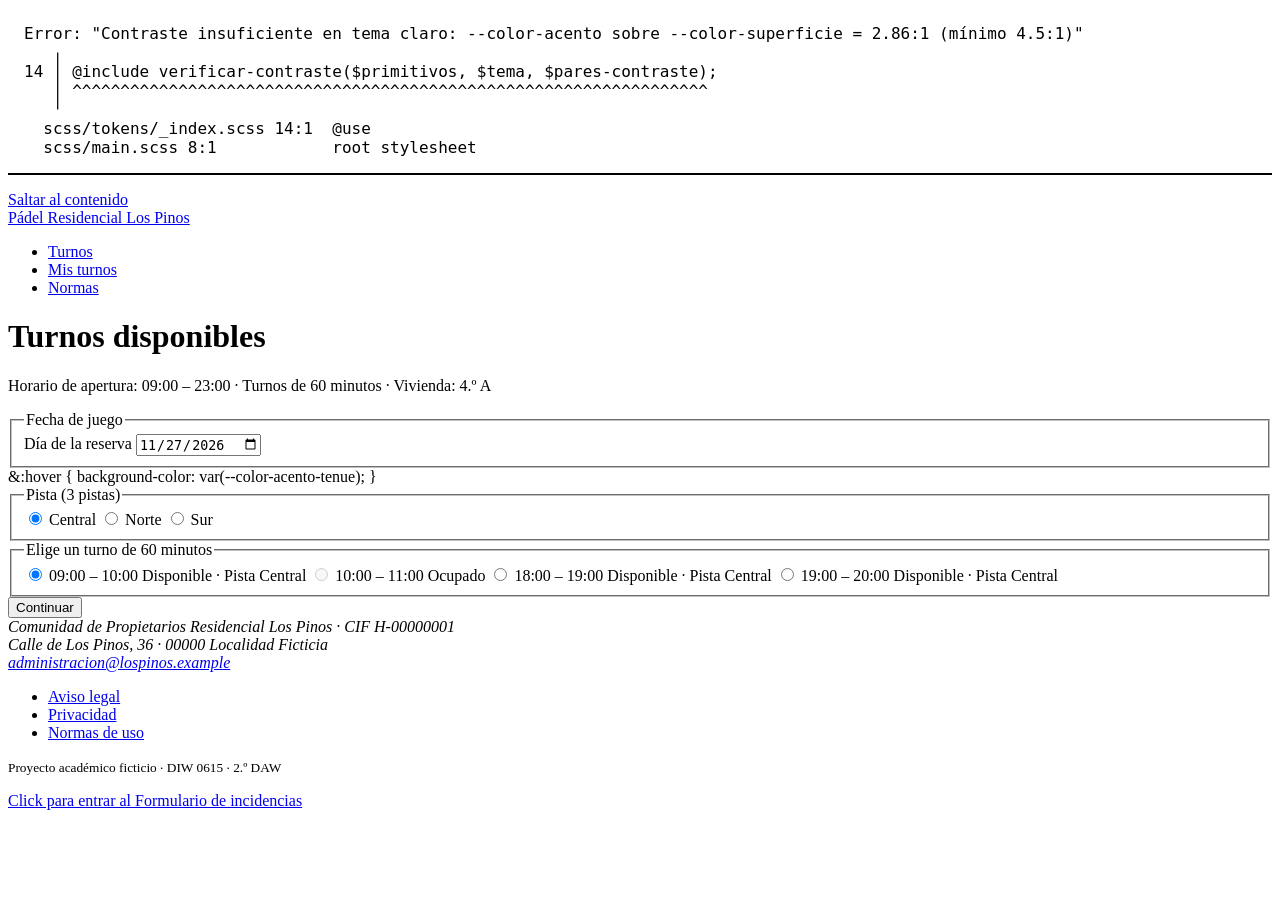
<file: index.html>
<!doctype html>
<html lang="es">
<head>
  <meta charset="utf-8">
  <meta name="viewport" content="width=device-width, initial-scale=1">
  <title>Turnos · Pádel Residencial Los Pinos</title>
  <link rel="stylesheet" href="css/estilos.css">
</head>
<body>
  <a class="salto" href="#contenido">Saltar al contenido</a>

  <header class="cabecera">
    <div class="cabecera__interior contenedor">
      <a class="cabecera__marca" href="index.html">Pádel Residencial Los Pinos</a>
      <nav class="menu" aria-label="Principal">
        <ul class="menu__lista">
          <li><a class="menu__enlace" href="index.html" aria-current="page">Turnos</a></li>
          <li><a class="menu__enlace" href="mis-turnos.html">Mis turnos</a></li>
          <li><a class="menu__enlace" href="normas.html">Normas</a></li>
        </ul>
      </nav>
    </div>
  </header>

  <main id="contenido" class="contenedor">
    <h1>Turnos disponibles</h1>
    <p>Horario de apertura: 09:00 – 23:00 · Turnos de 60 minutos · Vivienda: 4.º A</p>

    <form action="reserva.html" method="get">
      <fieldset>
        <legend>Fecha de juego</legend>
        <label for="fecha-turno">Día de la reserva</label>
        <input id="fecha-turno" type="date" name="fecha" value="2026-11-27" required>
      </fieldset>
&:hover {
      background-color: var(--color-acento-tenue);
    }
      <fieldset class="invitados">
        <legend>Pista (3 pistas)</legend>
        <label class="invitados__opcion">
          <input class="invitados__control" type="radio" name="pista" value="central" checked> Central
        </label>
        <label class="invitados__opcion">
          <input class="invitados__control" type="radio" name="pista" value="norte"> Norte
        </label>
        <label class="invitados__opcion">
          <input class="invitados__control" type="radio" name="pista" value="sur"> Sur
        </label>
      </fieldset>

      <fieldset class="turnos-lista">
        <legend>Elige un turno de 60 minutos</legend>

        <label class="turno">
          <input class="turno__control" type="radio" name="turno" value="0900" checked>
          <span class="turno__hora">09:00 – 10:00</span>
          <span class="turno__estado">Disponible · Pista Central</span>
        </label>

        <label class="turno">
          <input class="turno__control" type="radio" name="turno" value="1000" disabled>
          <span class="turno__hora">10:00 – 11:00</span>
          <span class="turno__estado">Ocupado</span>
        </label>

        <label class="turno">
          <input class="turno__control" type="radio" name="turno" value="1800">
          <span class="turno__hora">18:00 – 19:00</span>
          <span class="turno__estado">Disponible · Pista Central</span>
        </label>

        <label class="turno">
          <input class="turno__control" type="radio" name="turno" value="1900">
          <span class="turno__hora">19:00 – 20:00</span>
          <span class="turno__estado">Disponible · Pista Central</span>
        </label>
      </fieldset>

      <button class="boton boton--bloque" type="submit">Continuar</button>
    </form>
  </main>

  <footer class="pie">
    <div class="pie__interior contenedor">
      <address class="pie__datos">
        Comunidad de Propietarios Residencial Los Pinos · CIF H-00000001<br>
        Calle de Los Pinos, 36 · 00000 Localidad Ficticia<br>
        <a href="mailto:administracion@lospinos.example">administracion@lospinos.example</a>
      </address>
      <nav aria-label="Legal">
        <ul class="pie__enlaces">
          <li><a href="aviso-legal.html">Aviso legal</a></li>
          <li><a href="privacidad.html">Privacidad</a></li>
          <li><a href="normas.html">Normas de uso</a></li>
        </ul>
      </nav>
      <p class="pie__nota"><small>Proyecto académico ficticio · DIW 0615 · 2.º DAW</small></p>
      <a href="incidencias.html">Click para entrar al Formulario de incidencias</a>
    </div>
  </footer>
</body>
</html>
</file>
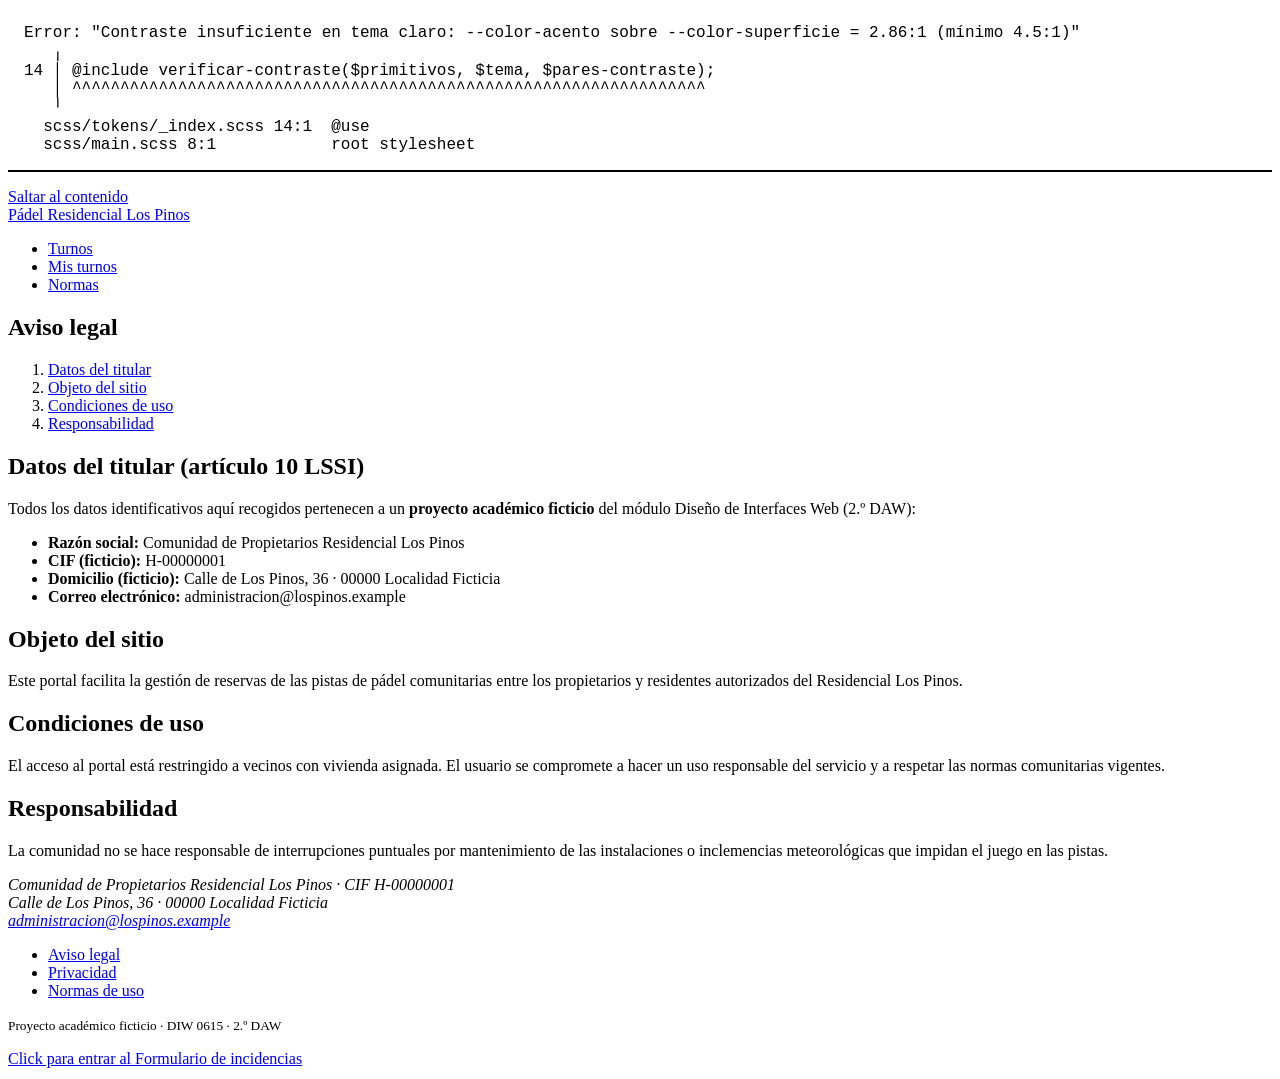
<file: aviso-legal.html>
<!doctype html>
<html lang="es">
<head>
  <meta charset="utf-8">
  <meta name="viewport" content="width=device-width, initial-scale=1">
  <title>Aviso legal · Pádel Residencial Los Pinos</title>
  <link rel="stylesheet" href="css/estilos.css">
</head>
<body>
  <a class="salto" href="#contenido">Saltar al contenido</a>

  <header class="cabecera">
    <div class="cabecera__interior contenedor">
      <a class="cabecera__marca" href="index.html">Pádel Residencial Los Pinos</a>
      <nav class="menu" aria-label="Principal">
        <ul class="menu__lista">
          <li><a class="menu__enlace" href="index.html">Turnos</a></li>
          <li><a class="menu__enlace" href="mis-turnos.html">Mis turnos</a></li>
          <li><a class="menu__enlace" href="normas.html">Normas</a></li>
        </ul>
      </nav>
    </div>
  </header>

  <main id="contenido" class="contenedor">
    <article class="lectura">
      <h1>Aviso legal</h1>

      <nav aria-label="Índice del aviso legal">
        <ol>
          <li><a href="#titular">Datos del titular</a></li>
          <li><a href="#objeto">Objeto del sitio</a></li>
          <li><a href="#uso">Condiciones de uso</a></li>
          <li><a href="#responsabilidad">Responsabilidad</a></li>
        </ol>
      </nav>

      <section aria-labelledby="titular">
        <h2 id="titular">Datos del titular (artículo 10 LSSI)</h2>
        <p>Todos los datos identificativos aquí recogidos pertenecen a un <strong>proyecto académico ficticio</strong> del módulo Diseño de Interfaces Web (2.º DAW):</p>
        <ul>
          <li><strong>Razón social:</strong> Comunidad de Propietarios Residencial Los Pinos</li>
          <li><strong>CIF (ficticio):</strong> H-00000001</li>
          <li><strong>Domicilio (ficticio):</strong> Calle de Los Pinos, 36 · 00000 Localidad Ficticia</li>
          <li><strong>Correo electrónico:</strong> administracion@lospinos.example</li>
        </ul>
      </section>

      <section aria-labelledby="objeto">
        <h2 id="objeto">Objeto del sitio</h2>
        <p>Este portal facilita la gestión de reservas de las pistas de pádel comunitarias entre los propietarios y residentes autorizados del Residencial Los Pinos.</p>
      </section>

      <section aria-labelledby="uso">
        <h2 id="uso">Condiciones de uso</h2>
        <p>El acceso al portal está restringido a vecinos con vivienda asignada. El usuario se compromete a hacer un uso responsable del servicio y a respetar las normas comunitarias vigentes.</p>
      </section>

      <section aria-labelledby="responsabilidad">
        <h2 id="responsabilidad">Responsabilidad</h2>
        <p>La comunidad no se hace responsable de interrupciones puntuales por mantenimiento de las instalaciones o inclemencias meteorológicas que impidan el juego en las pistas.</p>
      </section>
    </article>
  </main>

  <footer class="pie">
    <div class="pie__interior contenedor">
      <address class="pie__datos">
        Comunidad de Propietarios Residencial Los Pinos · CIF H-00000001<br>
        Calle de Los Pinos, 36 · 00000 Localidad Ficticia<br>
        <a href="mailto:administracion@lospinos.example">administracion@lospinos.example</a>
      </address>
      <nav aria-label="Legal">
        <ul class="pie__enlaces">
          <li><a href="aviso-legal.html">Aviso legal</a></li>
          <li><a href="privacidad.html">Privacidad</a></li>
          <li><a href="normas.html">Normas de uso</a></li>
        </ul>
      </nav>
      <p class="pie__nota"><small>Proyecto académico ficticio · DIW 0615 · 2.º DAW</small></p>
    </div>
    <a href="incidencias.html">Click para entrar al Formulario de incidencias</a>
  </footer>
</body>
</html>
</file>
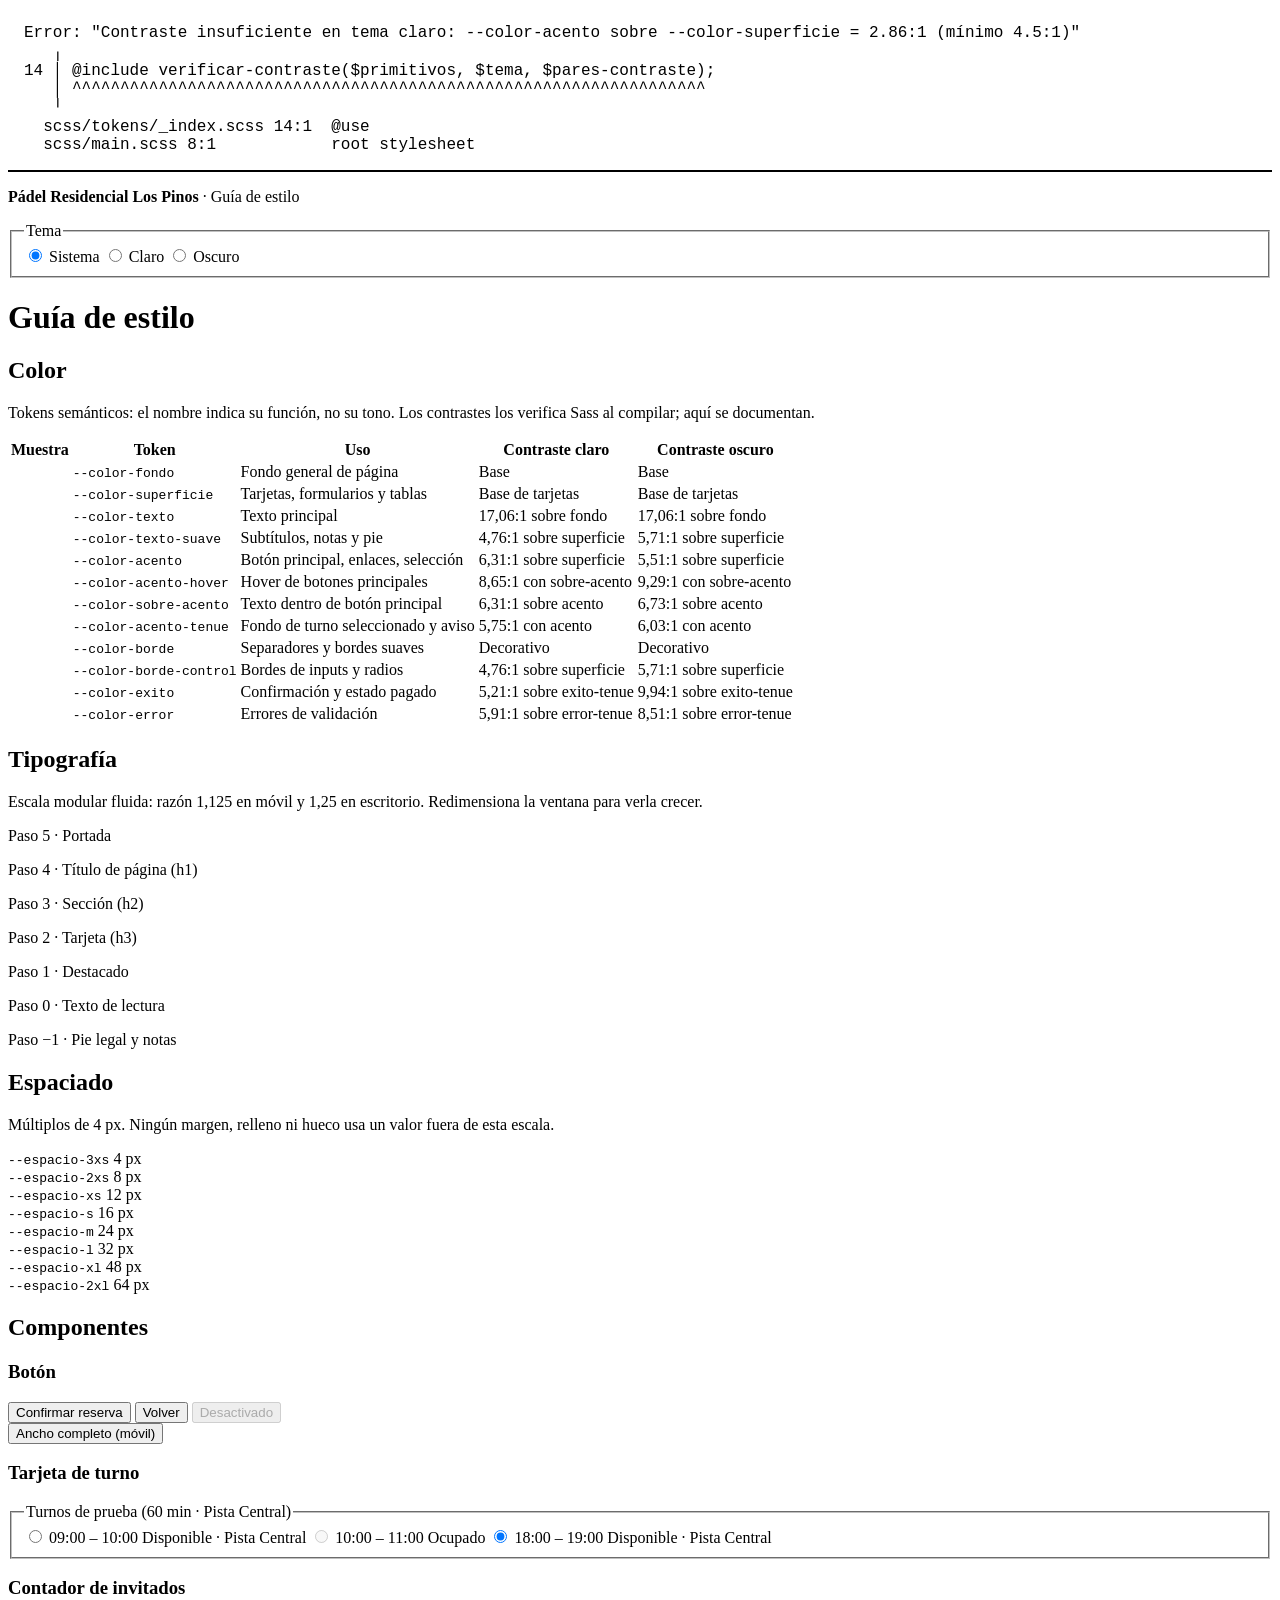
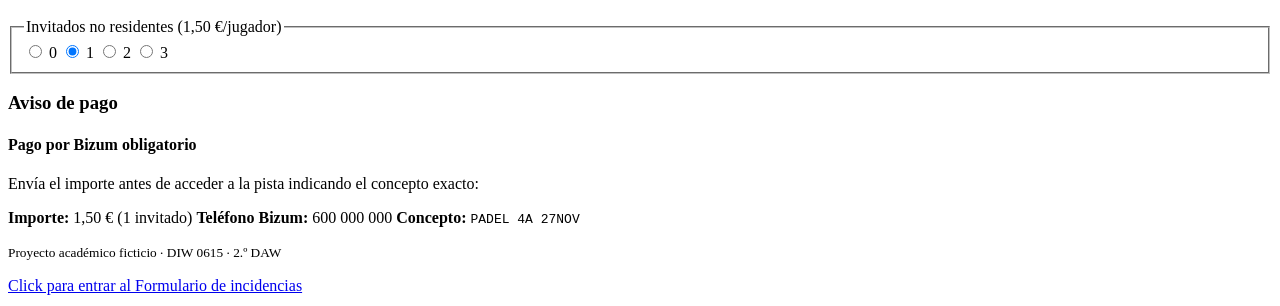
<file: guia.html>
<!doctype html>
<html lang="es">
<head>
  <meta charset="utf-8">
  <meta name="viewport" content="width=device-width, initial-scale=1">
  <title>Guía de estilo · Pádel Residencial Los Pinos</title>
  <link rel="stylesheet" href="css/estilos.css">
</head>
<body>
  <header class="guia-cabecera contenedor">
    <p><strong>Pádel Residencial Los Pinos</strong> · Guía de estilo</p>

    <fieldset class="selector-tema">
      <legend>Tema</legend>
      <label><input type="radio" name="tema" value="sistema" checked> Sistema</label>
      <label><input type="radio" name="tema" value="claro"> Claro</label>
      <label><input type="radio" name="tema" value="oscuro"> Oscuro</label>
    </fieldset>
  </header>

  <main class="guia contenedor">
    <h1>Guía de estilo</h1>

    <section class="guia__seccion" aria-labelledby="color">
      <h2 id="color">Color</h2>
      <p>Tokens semánticos: el nombre indica su función, no su tono. Los contrastes los verifica Sass al compilar; aquí se documentan.</p>

      <div class="guia__desplazable" role="region" aria-label="Tabla de tokens de color" tabindex="0">
        <table class="guia__tabla">
          <thead>
            <tr>
              <th scope="col">Muestra</th>
              <th scope="col">Token</th>
              <th scope="col">Uso</th>
              <th scope="col">Contraste claro</th>
              <th scope="col">Contraste oscuro</th>
            </tr>
          </thead>
          <tbody>
            <tr>
              <td><span class="muestra" style="--muestra: var(--color-fondo)"></span></td>
              <td><code>--color-fondo</code></td>
              <td>Fondo general de página</td>
              <td>Base</td>
              <td>Base</td>
            </tr>
            <tr>
              <td><span class="muestra" style="--muestra: var(--color-superficie)"></span></td>
              <td><code>--color-superficie</code></td>
              <td>Tarjetas, formularios y tablas</td>
              <td>Base de tarjetas</td>
              <td>Base de tarjetas</td>
            </tr>
            <tr>
              <td><span class="muestra" style="--muestra: var(--color-texto)"></span></td>
              <td><code>--color-texto</code></td>
              <td>Texto principal</td>
              <td>17,06:1 sobre fondo</td>
              <td>17,06:1 sobre fondo</td>
            </tr>
            <tr>
              <td><span class="muestra" style="--muestra: var(--color-texto-suave)"></span></td>
              <td><code>--color-texto-suave</code></td>
              <td>Subtítulos, notas y pie</td>
              <td>4,76:1 sobre superficie</td>
              <td>5,71:1 sobre superficie</td>
            </tr>
            <tr>
              <td><span class="muestra" style="--muestra: var(--color-acento)"></span></td>
              <td><code>--color-acento</code></td>
              <td>Botón principal, enlaces, selección</td>
              <td>6,31:1 sobre superficie</td>
              <td>5,51:1 sobre superficie</td>
            </tr>
            <tr>
              <td><span class="muestra" style="--muestra: var(--color-acento-hover)"></span></td>
              <td><code>--color-acento-hover</code></td>
              <td>Hover de botones principales</td>
              <td>8,65:1 con sobre-acento</td>
              <td>9,29:1 con sobre-acento</td>
            </tr>
            <tr>
              <td><span class="muestra" style="--muestra: var(--color-sobre-acento)"></span></td>
              <td><code>--color-sobre-acento</code></td>
              <td>Texto dentro de botón principal</td>
              <td>6,31:1 sobre acento</td>
              <td>6,73:1 sobre acento</td>
            </tr>
            <tr>
              <td><span class="muestra" style="--muestra: var(--color-acento-tenue)"></span></td>
              <td><code>--color-acento-tenue</code></td>
              <td>Fondo de turno seleccionado y aviso</td>
              <td>5,75:1 con acento</td>
              <td>6,03:1 con acento</td>
            </tr>
            <tr>
              <td><span class="muestra" style="--muestra: var(--color-borde)"></span></td>
              <td><code>--color-borde</code></td>
              <td>Separadores y bordes suaves</td>
              <td>Decorativo</td>
              <td>Decorativo</td>
            </tr>
            <tr>
              <td><span class="muestra" style="--muestra: var(--color-borde-control)"></span></td>
              <td><code>--color-borde-control</code></td>
              <td>Bordes de inputs y radios</td>
              <td>4,76:1 sobre superficie</td>
              <td>5,71:1 sobre superficie</td>
            </tr>
            <tr>
              <td><span class="muestra" style="--muestra: var(--color-exito)"></span></td>
              <td><code>--color-exito</code></td>
              <td>Confirmación y estado pagado</td>
              <td>5,21:1 sobre exito-tenue</td>
              <td>9,94:1 sobre exito-tenue</td>
            </tr>
            <tr>
              <td><span class="muestra" style="--muestra: var(--color-error)"></span></td>
              <td><code>--color-error</code></td>
              <td>Errores de validación</td>
              <td>5,91:1 sobre error-tenue</td>
              <td>8,51:1 sobre error-tenue</td>
            </tr>
          </tbody>
        </table>
      </div>
    </section>

    <section class="guia__seccion" aria-labelledby="tipografia">
      <h2 id="tipografia">Tipografía</h2>
      <p>Escala modular fluida: razón 1,125 en móvil y 1,25 en escritorio. Redimensiona la ventana para verla crecer.</p>

      <p class="guia__tipo" style="--tam: var(--paso-5)">Paso 5 · Portada</p>
      <p class="guia__tipo" style="--tam: var(--paso-4)">Paso 4 · Título de página (h1)</p>
      <p class="guia__tipo" style="--tam: var(--paso-3)">Paso 3 · Sección (h2)</p>
      <p class="guia__tipo" style="--tam: var(--paso-2)">Paso 2 · Tarjeta (h3)</p>
      <p class="guia__tipo" style="--tam: var(--paso-1)">Paso 1 · Destacado</p>
      <p class="guia__tipo" style="--tam: var(--paso-0)">Paso 0 · Texto de lectura</p>
      <p class="guia__tipo" style="--tam: var(--paso-menos-1)">Paso −1 · Pie legal y notas</p>
    </section>

    <section class="guia__seccion" aria-labelledby="espaciado">
      <h2 id="espaciado">Espaciado</h2>
      <p>Múltiplos de 4 px. Ningún margen, relleno ni hueco usa un valor fuera de esta escala.</p>

      <div class="guia__fila"><span class="barra" style="--ancho: var(--espacio-3xs)"></span><code>--espacio-3xs</code> 4 px</div>
      <div class="guia__fila"><span class="barra" style="--ancho: var(--espacio-2xs)"></span><code>--espacio-2xs</code> 8 px</div>
      <div class="guia__fila"><span class="barra" style="--ancho: var(--espacio-xs)"></span><code>--espacio-xs</code> 12 px</div>
      <div class="guia__fila"><span class="barra" style="--ancho: var(--espacio-s)"></span><code>--espacio-s</code> 16 px</div>
      <div class="guia__fila"><span class="barra" style="--ancho: var(--espacio-m)"></span><code>--espacio-m</code> 24 px</div>
      <div class="guia__fila"><span class="barra" style="--ancho: var(--espacio-l)"></span><code>--espacio-l</code> 32 px</div>
      <div class="guia__fila"><span class="barra" style="--ancho: var(--espacio-xl)"></span><code>--espacio-xl</code> 48 px</div>
      <div class="guia__fila"><span class="barra" style="--ancho: var(--espacio-2xl)"></span><code>--espacio-2xl</code> 64 px</div>
    </section>

    <section class="guia__seccion" aria-labelledby="componentes">
      <h2 id="componentes">Componentes</h2>

      <h3>Botón</h3>
      <div class="guia__fila">
        <button class="boton" type="button">Confirmar reserva</button>
        <button class="boton boton--secundario" type="button">Volver</button>
        <button class="boton" type="button" disabled>Desactivado</button>
      </div>
      <button class="boton boton--bloque" type="button">Ancho completo (móvil)</button>

      <h3>Tarjeta de turno</h3>
      <fieldset class="guia__fila">
        <legend>Turnos de prueba (60 min · Pista Central)</legend>
        <label class="turno">
          <input class="turno__control" type="radio" name="turno-guia" value="0900">
          <span class="turno__hora">09:00 – 10:00</span>
          <span class="turno__estado">Disponible · Pista Central</span>
        </label>
        <label class="turno">
          <input class="turno__control" type="radio" name="turno-guia" value="1000" disabled>
          <span class="turno__hora">10:00 – 11:00</span>
          <span class="turno__estado">Ocupado</span>
        </label>
        <label class="turno">
          <input class="turno__control" type="radio" name="turno-guia" value="1800" checked>
          <span class="turno__hora">18:00 – 19:00</span>
          <span class="turno__estado">Disponible · Pista Central</span>
        </label>
      </fieldset>

      <h3>Contador de invitados</h3>
      <fieldset class="invitados">
        <legend>Invitados no residentes (1,50 €/jugador)</legend>
        <label class="invitados__opcion">
          <input class="invitados__control" type="radio" name="invitados-guia" value="0"> 0
        </label>
        <label class="invitados__opcion">
          <input class="invitados__control" type="radio" name="invitados-guia" value="1" checked> 1
        </label>
        <label class="invitados__opcion">
          <input class="invitados__control" type="radio" name="invitados-guia" value="2"> 2
        </label>
        <label class="invitados__opcion">
          <input class="invitados__control" type="radio" name="invitados-guia" value="3"> 3
        </label>
      </fieldset>

      <h3>Aviso de pago</h3>
      <section class="aviso" aria-labelledby="guia-aviso">
        <h4 id="guia-aviso" class="aviso__titulo">Pago por Bizum obligatorio</h4>
        <p>Envía el importe antes de acceder a la pista indicando el concepto exacto:</p>
        <p class="aviso__datos">
          <span><strong>Importe:</strong> 1,50 € (1 invitado)</span>
          <span><strong>Teléfono Bizum:</strong> 600 000 000</span>
          <span><strong>Concepto:</strong> <code class="aviso__concepto">PADEL 4A 27NOV</code></span>
        </p>
      </section>
    </section>
  </main>

  <footer class="contenedor">
    <p><small>Proyecto académico ficticio · DIW 0615 · 2.º DAW</small></p>
    <a href="incidencias.html">Click para entrar al Formulario de incidencias</a>
  </footer>
</body>
</html>
</file>
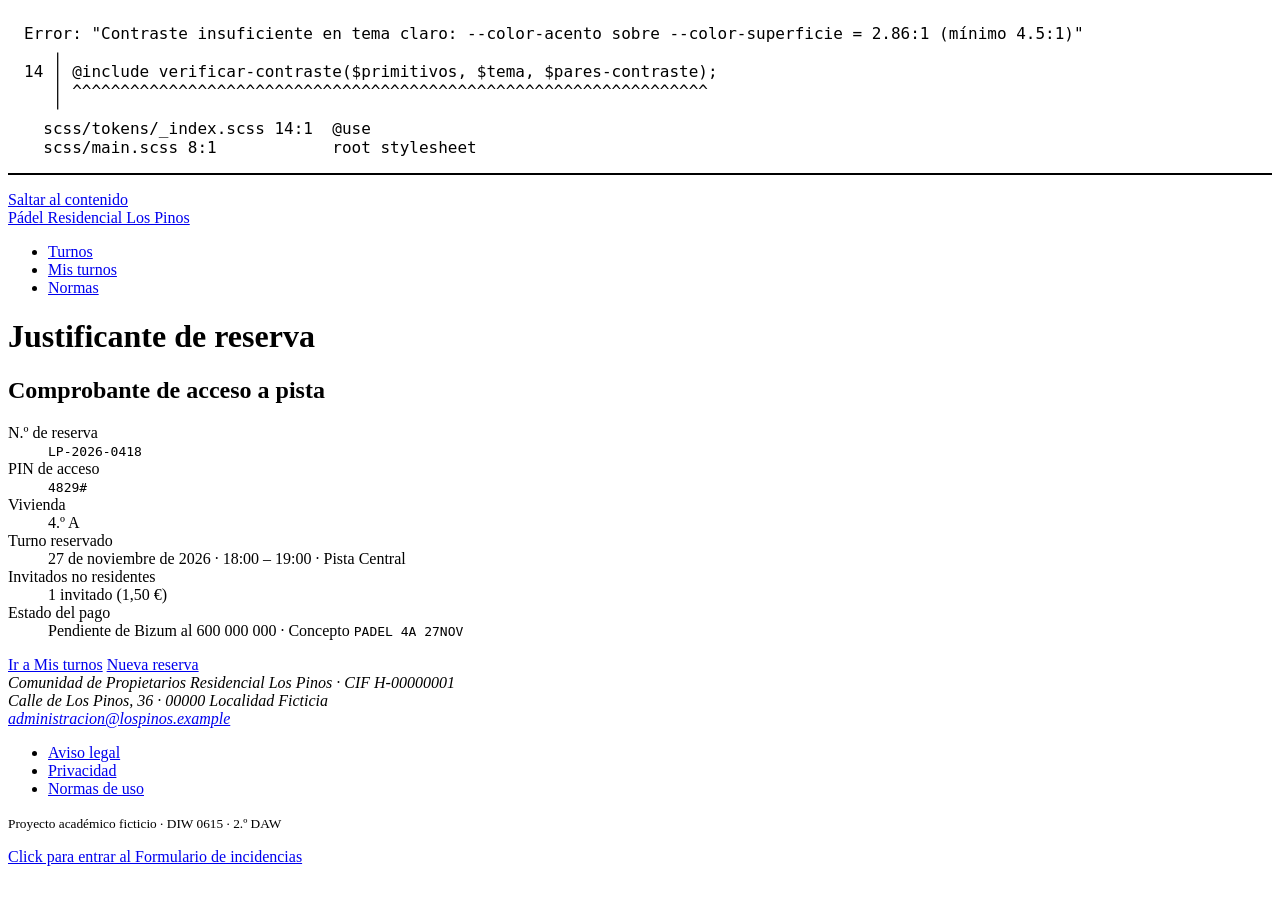
<file: justificante.html>
<!doctype html>
<html lang="es">
<head>
  <meta charset="utf-8">
  <meta name="viewport" content="width=device-width, initial-scale=1">
  <title>Justificante · Pádel Residencial Los Pinos</title>
  <link rel="stylesheet" href="css/estilos.css">
</head>
<body>
  <a class="salto" href="#contenido">Saltar al contenido</a>

  <header class="cabecera">
    <div class="cabecera__interior contenedor">
      <a class="cabecera__marca" href="index.html">Pádel Residencial Los Pinos</a>
      <nav class="menu" aria-label="Principal">
        <ul class="menu__lista">
          <li><a class="menu__enlace" href="index.html">Turnos</a></li>
          <li><a class="menu__enlace" href="mis-turnos.html">Mis turnos</a></li>
          <li><a class="menu__enlace" href="normas.html">Normas</a></li>
        </ul>
      </nav>
    </div>
  </header>

  <main id="contenido" class="contenedor">
    <h1>Justificante de reserva</h1>

    <section class="justificante" aria-labelledby="titulo-justificante">
      <h2 id="titulo-justificante">Comprobante de acceso a pista</h2>
      <dl class="justificante__lista">
        <dt>N.º de reserva</dt>
        <dd><code>LP-2026-0418</code></dd>
        <dt>PIN de acceso</dt>
        <dd><code>4829#</code></dd>
        <dt>Vivienda</dt>
        <dd>4.º A</dd>
        <dt>Turno reservado</dt>
        <dd>27 de noviembre de 2026 · 18:00 – 19:00 · Pista Central</dd>
        <dt>Invitados no residentes</dt>
        <dd>1 invitado (1,50 €)</dd>
        <dt>Estado del pago</dt>
        <dd>Pendiente de Bizum al 600 000 000 · Concepto <code>PADEL 4A 27NOV</code></dd>
      </dl>

      <div class="justificante__acciones">
        <a class="boton" href="mis-turnos.html">Ir a Mis turnos</a>
        <a class="boton boton--secundario" href="index.html">Nueva reserva</a>
      </div>
    </section>
  </main>

  <footer class="pie">
    <div class="pie__interior contenedor">
      <address class="pie__datos">
        Comunidad de Propietarios Residencial Los Pinos · CIF H-00000001<br>
        Calle de Los Pinos, 36 · 00000 Localidad Ficticia<br>
        <a href="mailto:administracion@lospinos.example">administracion@lospinos.example</a>
      </address>
      <nav aria-label="Legal">
        <ul class="pie__enlaces">
          <li><a href="aviso-legal.html">Aviso legal</a></li>
          <li><a href="privacidad.html">Privacidad</a></li>
          <li><a href="normas.html">Normas de uso</a></li>
        </ul>
      </nav>
      <p class="pie__nota"><small>Proyecto académico ficticio · DIW 0615 · 2.º DAW</small></p>
    </div>
    <a href="incidencias.html">Click para entrar al Formulario de incidencias</a>
  </footer>
</body>
</html>
</file>
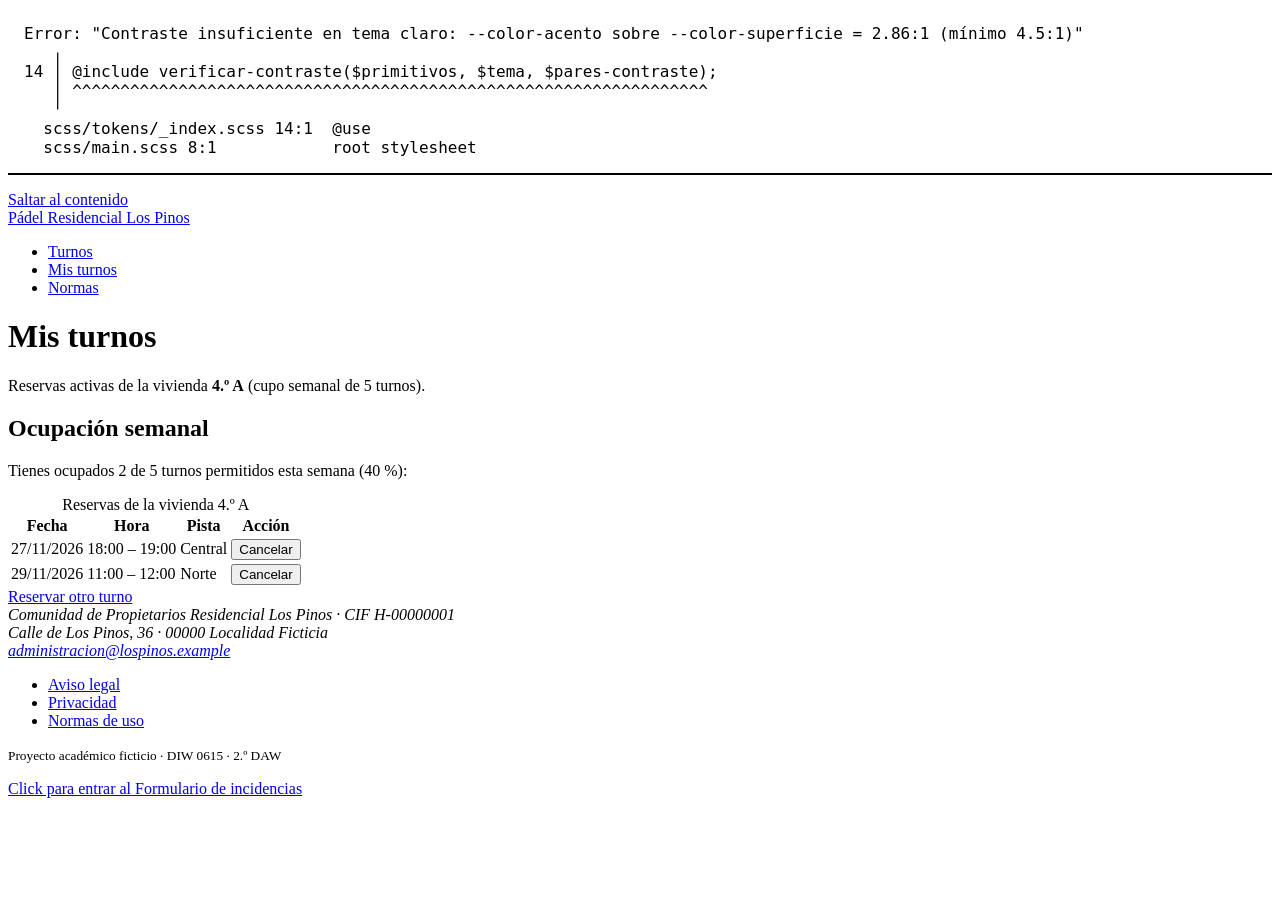
<file: mis-turnos.html>
<!doctype html>
<html lang="es">
<head>
  <meta charset="utf-8">
  <meta name="viewport" content="width=device-width, initial-scale=1">
  <title>Mis turnos · Pádel Residencial Los Pinos</title>
  <link rel="stylesheet" href="css/estilos.css">
</head>
<body>
  <a class="salto" href="#contenido">Saltar al contenido</a>

  <header class="cabecera">
    <div class="cabecera__interior contenedor">
      <a class="cabecera__marca" href="index.html">Pádel Residencial Los Pinos</a>
      <nav class="menu" aria-label="Principal">
        <ul class="menu__lista">
          <li><a class="menu__enlace" href="index.html">Turnos</a></li>
          <li><a class="menu__enlace" href="mis-turnos.html" aria-current="page">Mis turnos</a></li>
          <li><a class="menu__enlace" href="normas.html">Normas</a></li>
        </ul>
      </nav>
    </div>
  </header>

  <main id="contenido" class="contenedor">
    <h1>Mis turnos</h1>
    <p>Reservas activas de la vivienda <strong>4.º A</strong> (cupo semanal de 5 turnos).</p>

    <section aria-labelledby="titulo-cupo">
      <h2 id="titulo-cupo">Ocupación semanal</h2>
      <p>Tienes ocupados 2 de 5 turnos permitidos esta semana (40 %):</p>
      <div class="ocupacion" role="img" aria-label="Ocupación del 40 por ciento">
        <span class="ocupacion__barra" style="--ocupacion: 40%"></span>
      </div>
    </section>

    <div class="guia__desplazable" role="region" aria-label="Listado de reservas activas" tabindex="0">
      <table>
        <caption>Reservas de la vivienda 4.º A</caption>
        <thead>
          <tr>
            <th scope="col">Fecha</th>
            <th scope="col">Hora</th>
            <th scope="col">Pista</th>
            <th scope="col">Acción</th>
          </tr>
        </thead>
        <tbody>
          <tr>
            <td>27/11/2026</td>
            <td>18:00 – 19:00</td>
            <td>Central</td>
            <td><button class="boton boton--secundario" type="button">Cancelar</button></td>
          </tr>
          <tr>
            <td>29/11/2026</td>
            <td>11:00 – 12:00</td>
            <td>Norte</td>
            <td><button class="boton boton--secundario" type="button">Cancelar</button></td>
          </tr>
        </tbody>
      </table>
    </div>

    <a class="boton" href="index.html">Reservar otro turno</a>
  </main>

  <footer class="pie">
    <div class="pie__interior contenedor">
      <address class="pie__datos">
        Comunidad de Propietarios Residencial Los Pinos · CIF H-00000001<br>
        Calle de Los Pinos, 36 · 00000 Localidad Ficticia<br>
        <a href="mailto:administracion@lospinos.example">administracion@lospinos.example</a>
      </address>
      <nav aria-label="Legal">
        <ul class="pie__enlaces">
          <li><a href="aviso-legal.html">Aviso legal</a></li>
          <li><a href="privacidad.html">Privacidad</a></li>
          <li><a href="normas.html">Normas de uso</a></li>
        </ul>
      </nav>
      <p class="pie__nota"><small>Proyecto académico ficticio · DIW 0615 · 2.º DAW</small></p>
    </div>
    <a href="incidencias.html">Click para entrar al Formulario de incidencias</a>
  </footer>
</body>
</html>
</file>
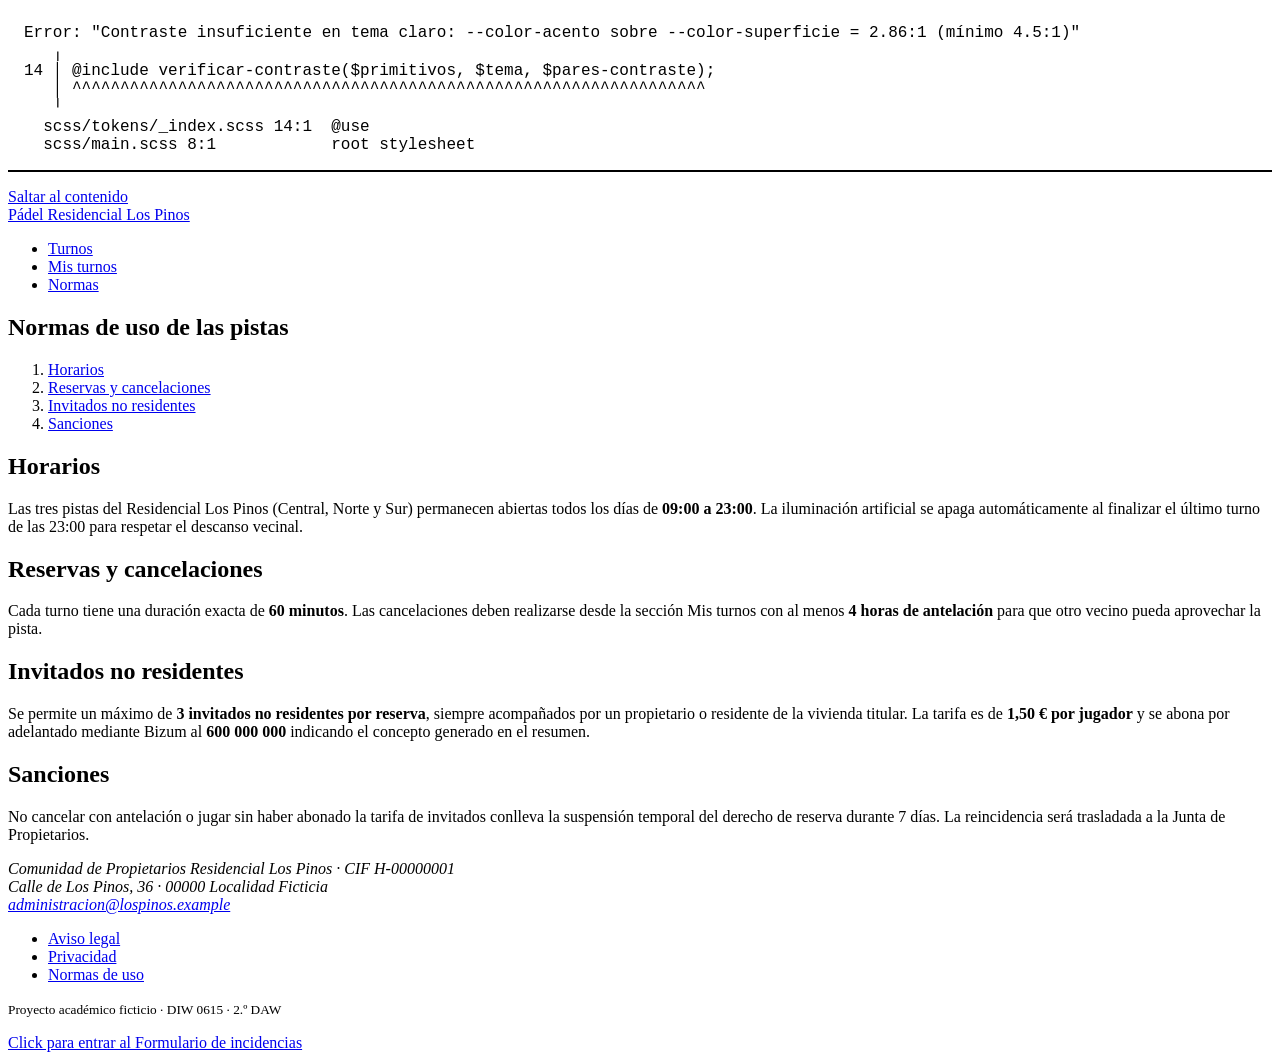
<file: normas.html>
<!doctype html>
<html lang="es">
<head>
  <meta charset="utf-8">
  <meta name="viewport" content="width=device-width, initial-scale=1">
  <title>Normas de uso · Pádel Residencial Los Pinos</title>
  <link rel="stylesheet" href="css/estilos.css">
</head>
<body>
  <a class="salto" href="#contenido">Saltar al contenido</a>

  <header class="cabecera">
    <div class="cabecera__interior contenedor">
      <a class="cabecera__marca" href="index.html">Pádel Residencial Los Pinos</a>
      <nav class="menu" aria-label="Principal">
        <ul class="menu__lista">
          <li><a class="menu__enlace" href="index.html">Turnos</a></li>
          <li><a class="menu__enlace" href="mis-turnos.html">Mis turnos</a></li>
          <li><a class="menu__enlace" href="normas.html" aria-current="page">Normas</a></li>
        </ul>
      </nav>
    </div>
  </header>

  <main id="contenido" class="contenedor">
    <article class="lectura">
      <h1>Normas de uso de las pistas</h1>

      <nav aria-label="Índice de normas">
        <ol>
          <li><a href="#horarios">Horarios</a></li>
          <li><a href="#reservas">Reservas y cancelaciones</a></li>
          <li><a href="#invitados">Invitados no residentes</a></li>
          <li><a href="#sanciones">Sanciones</a></li>
        </ol>
      </nav>

      <section aria-labelledby="horarios">
        <h2 id="horarios">Horarios</h2>
        <p>Las tres pistas del Residencial Los Pinos (Central, Norte y Sur) permanecen abiertas todos los días de <strong>09:00 a 23:00</strong>. La iluminación artificial se apaga automáticamente al finalizar el último turno de las 23:00 para respetar el descanso vecinal.</p>
      </section>

      <section aria-labelledby="reservas">
        <h2 id="reservas">Reservas y cancelaciones</h2>
        <p>Cada turno tiene una duración exacta de <strong>60 minutos</strong>. Las cancelaciones deben realizarse desde la sección Mis turnos con al menos <strong>4 horas de antelación</strong> para que otro vecino pueda aprovechar la pista.</p>
      </section>

      <section aria-labelledby="invitados">
        <h2 id="invitados">Invitados no residentes</h2>
        <p>Se permite un máximo de <strong>3 invitados no residentes por reserva</strong>, siempre acompañados por un propietario o residente de la vivienda titular. La tarifa es de <strong>1,50 € por jugador</strong> y se abona por adelantado mediante Bizum al <strong>600 000 000</strong> indicando el concepto generado en el resumen.</p>
      </section>

      <section aria-labelledby="sanciones">
        <h2 id="sanciones">Sanciones</h2>
        <p>No cancelar con antelación o jugar sin haber abonado la tarifa de invitados conlleva la suspensión temporal del derecho de reserva durante 7 días. La reincidencia será trasladada a la Junta de Propietarios.</p>
      </section>
    </article>
  </main>

  <footer class="pie">
    <div class="pie__interior contenedor">
      <address class="pie__datos">
        Comunidad de Propietarios Residencial Los Pinos · CIF H-00000001<br>
        Calle de Los Pinos, 36 · 00000 Localidad Ficticia<br>
        <a href="mailto:administracion@lospinos.example">administracion@lospinos.example</a>
      </address>
      <nav aria-label="Legal">
        <ul class="pie__enlaces">
          <li><a href="aviso-legal.html">Aviso legal</a></li>
          <li><a href="privacidad.html">Privacidad</a></li>
          <li><a href="normas.html">Normas de uso</a></li>
        </ul>
      </nav>
      <p class="pie__nota"><small>Proyecto académico ficticio · DIW 0615 · 2.º DAW</small></p>
    </div>
    <a href="incidencias.html">Click para entrar al Formulario de incidencias</a>
  </footer>
</body>
</html>
</file>
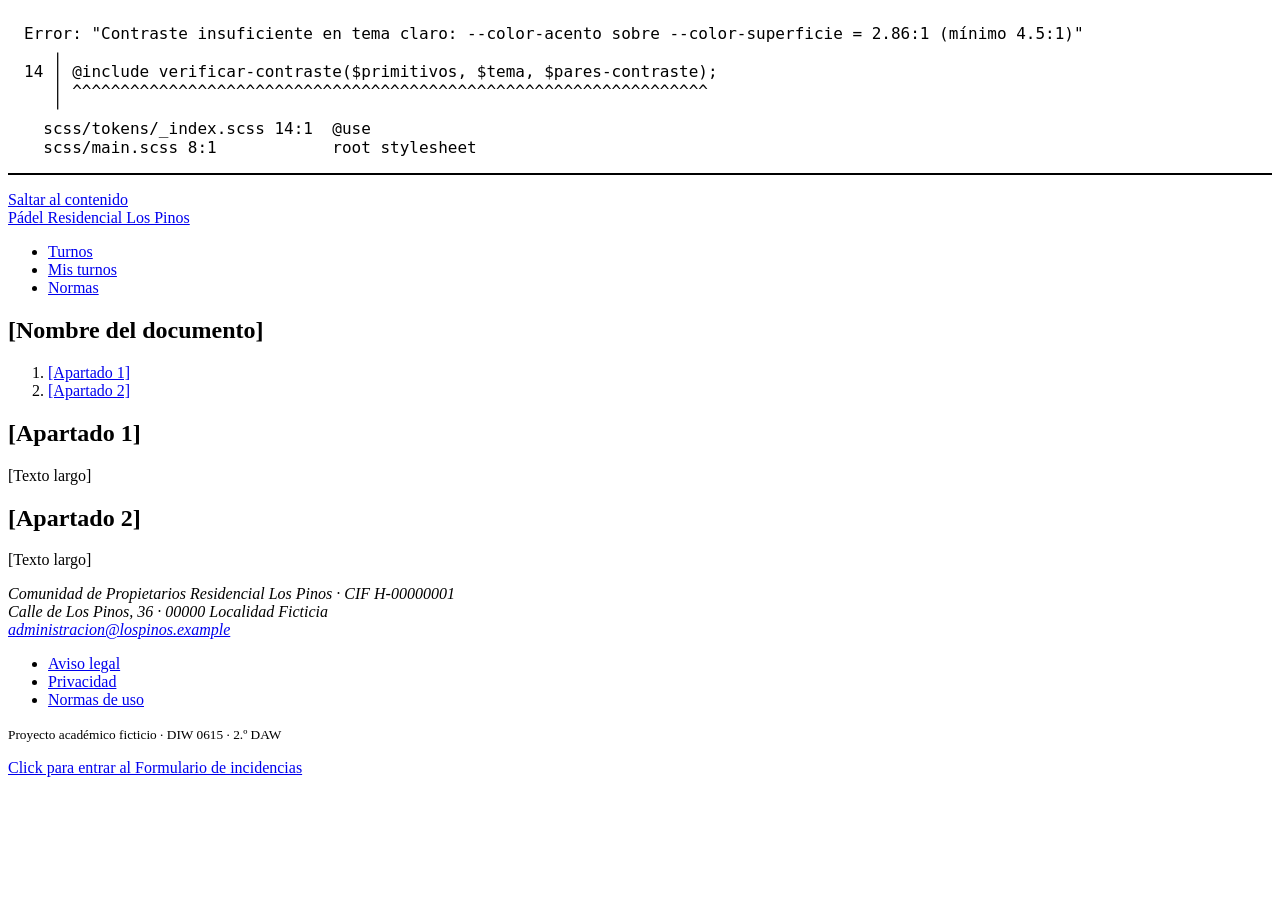
<file: plantilla-lectura.html>
<!doctype html>
<html lang="es">
<head>
  <meta charset="utf-8">
  <meta name="viewport" content="width=device-width, initial-scale=1">
  <title>[Nombre del documento] · Pádel Residencial Los Pinos</title>
  <link rel="stylesheet" href="css/estilos.css">
</head>
<body>
  <a class="salto" href="#contenido">Saltar al contenido</a>

  <header class="cabecera">
    <div class="cabecera__interior contenedor">
      <a class="cabecera__marca" href="index.html">Pádel Residencial Los Pinos</a>
      <nav class="menu" aria-label="Principal">
        <ul class="menu__lista">
          <li><a class="menu__enlace" href="index.html">Turnos</a></li>
          <li><a class="menu__enlace" href="mis-turnos.html">Mis turnos</a></li>
          <li><a class="menu__enlace" href="normas.html">Normas</a></li>
        </ul>
      </nav>
    </div>
  </header>

  <main id="contenido" class="contenedor">
    <article class="lectura">
      <h1>[Nombre del documento]</h1>

      <nav aria-label="Índice del documento">
        <ol>
          <li><a href="#apartado-1">[Apartado 1]</a></li>
          <li><a href="#apartado-2">[Apartado 2]</a></li>
        </ol>
      </nav>

      <section aria-labelledby="apartado-1">
        <h2 id="apartado-1">[Apartado 1]</h2>
        <p class="hueco">[Texto largo]</p>
      </section>

      <section aria-labelledby="apartado-2">
        <h2 id="apartado-2">[Apartado 2]</h2>
        <p class="hueco">[Texto largo]</p>
      </section>
    </article>
  </main>

  <footer class="pie">
    <div class="pie__interior contenedor">
      <address class="pie__datos">
        Comunidad de Propietarios Residencial Los Pinos · CIF H-00000001<br>
        Calle de Los Pinos, 36 · 00000 Localidad Ficticia<br>
        <a href="mailto:administracion@lospinos.example">administracion@lospinos.example</a>
      </address>
      <nav aria-label="Legal">
        <ul class="pie__enlaces">
          <li><a href="aviso-legal.html">Aviso legal</a></li>
          <li><a href="privacidad.html">Privacidad</a></li>
          <li><a href="normas.html">Normas de uso</a></li>
        </ul>
      </nav>
      <p class="pie__nota"><small>Proyecto académico ficticio · DIW 0615 · 2.º DAW</small></p>
    </div>
    <a href="incidencias.html">Click para entrar al Formulario de incidencias</a>
  </footer>
</body>
</html>
</file>
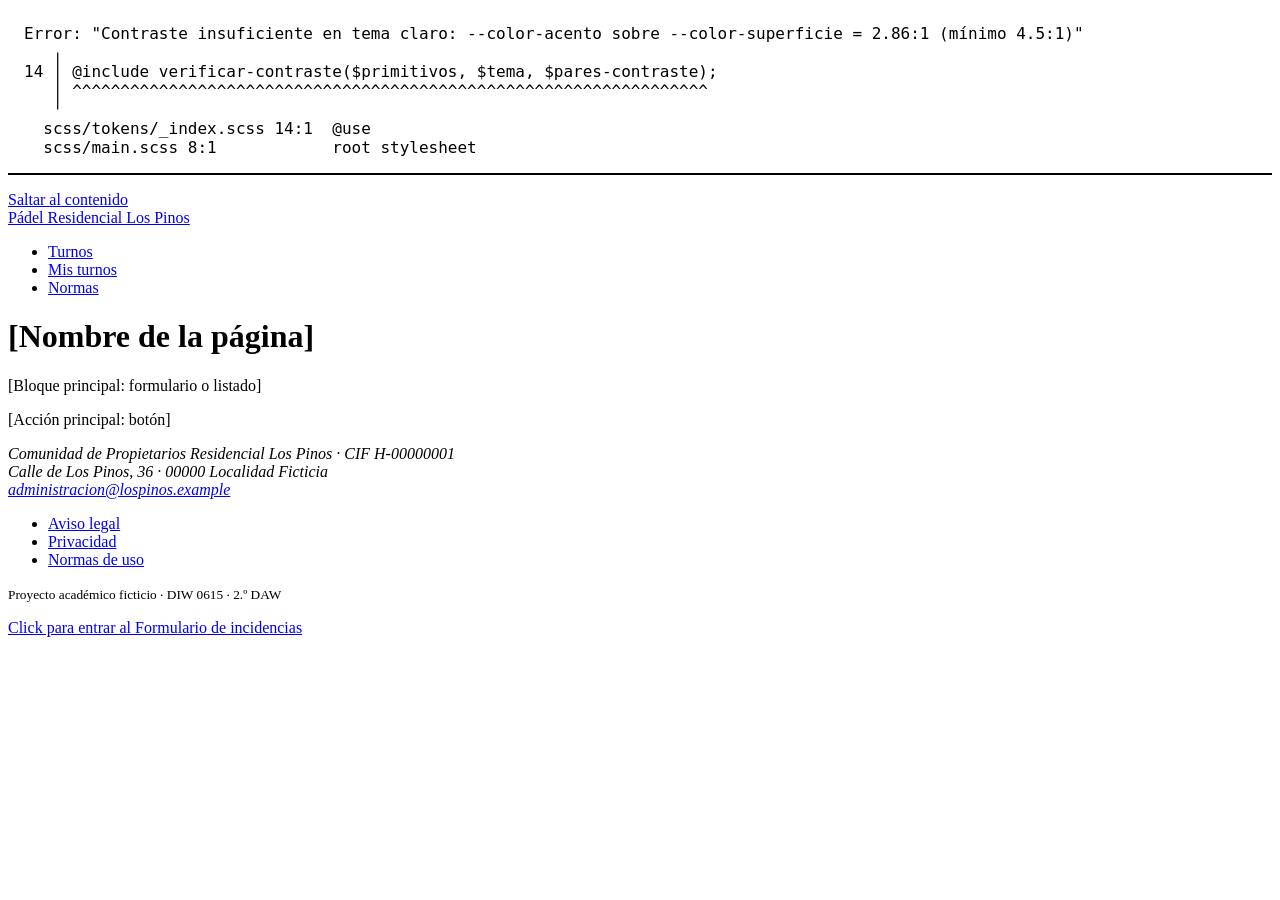
<file: plantilla-tarea.html>
<!doctype html>
<html lang="es">
<head>
  <meta charset="utf-8">
  <meta name="viewport" content="width=device-width, initial-scale=1">
  <title>[Nombre de la página] · Pádel Residencial Los Pinos</title>
  <link rel="stylesheet" href="css/estilos.css">
</head>
<body>
  <a class="salto" href="#contenido">Saltar al contenido</a>

  <header class="cabecera">
    <div class="cabecera__interior contenedor">
      <a class="cabecera__marca" href="index.html">Pádel Residencial Los Pinos</a>
      <nav class="menu" aria-label="Principal">
        <ul class="menu__lista">
          <li><a class="menu__enlace" href="index.html">Turnos</a></li>
          <li><a class="menu__enlace" href="mis-turnos.html">Mis turnos</a></li>
          <li><a class="menu__enlace" href="normas.html">Normas</a></li>
        </ul>
      </nav>
    </div>
  </header>

  <main id="contenido" class="contenedor">
    <h1>[Nombre de la página]</h1>
    <p class="hueco">[Bloque principal: formulario o listado]</p>
    <p class="hueco">[Acción principal: botón]</p>
  </main>

  <footer class="pie">
    <div class="pie__interior contenedor">
      <address class="pie__datos">
        Comunidad de Propietarios Residencial Los Pinos · CIF H-00000001<br>
        Calle de Los Pinos, 36 · 00000 Localidad Ficticia<br>
        <a href="mailto:administracion@lospinos.example">administracion@lospinos.example</a>
      </address>
      <nav aria-label="Legal">
        <ul class="pie__enlaces">
          <li><a href="aviso-legal.html">Aviso legal</a></li>
          <li><a href="privacidad.html">Privacidad</a></li>
          <li><a href="normas.html">Normas de uso</a></li>
        </ul>
      </nav>
      <p class="pie__nota"><small>Proyecto académico ficticio · DIW 0615 · 2.º DAW</small></p>
    </div>
    <a href="incidencias.html">Click para entrar al Formulario de incidencias</a>
  </footer>
</body>
</html>
</file>
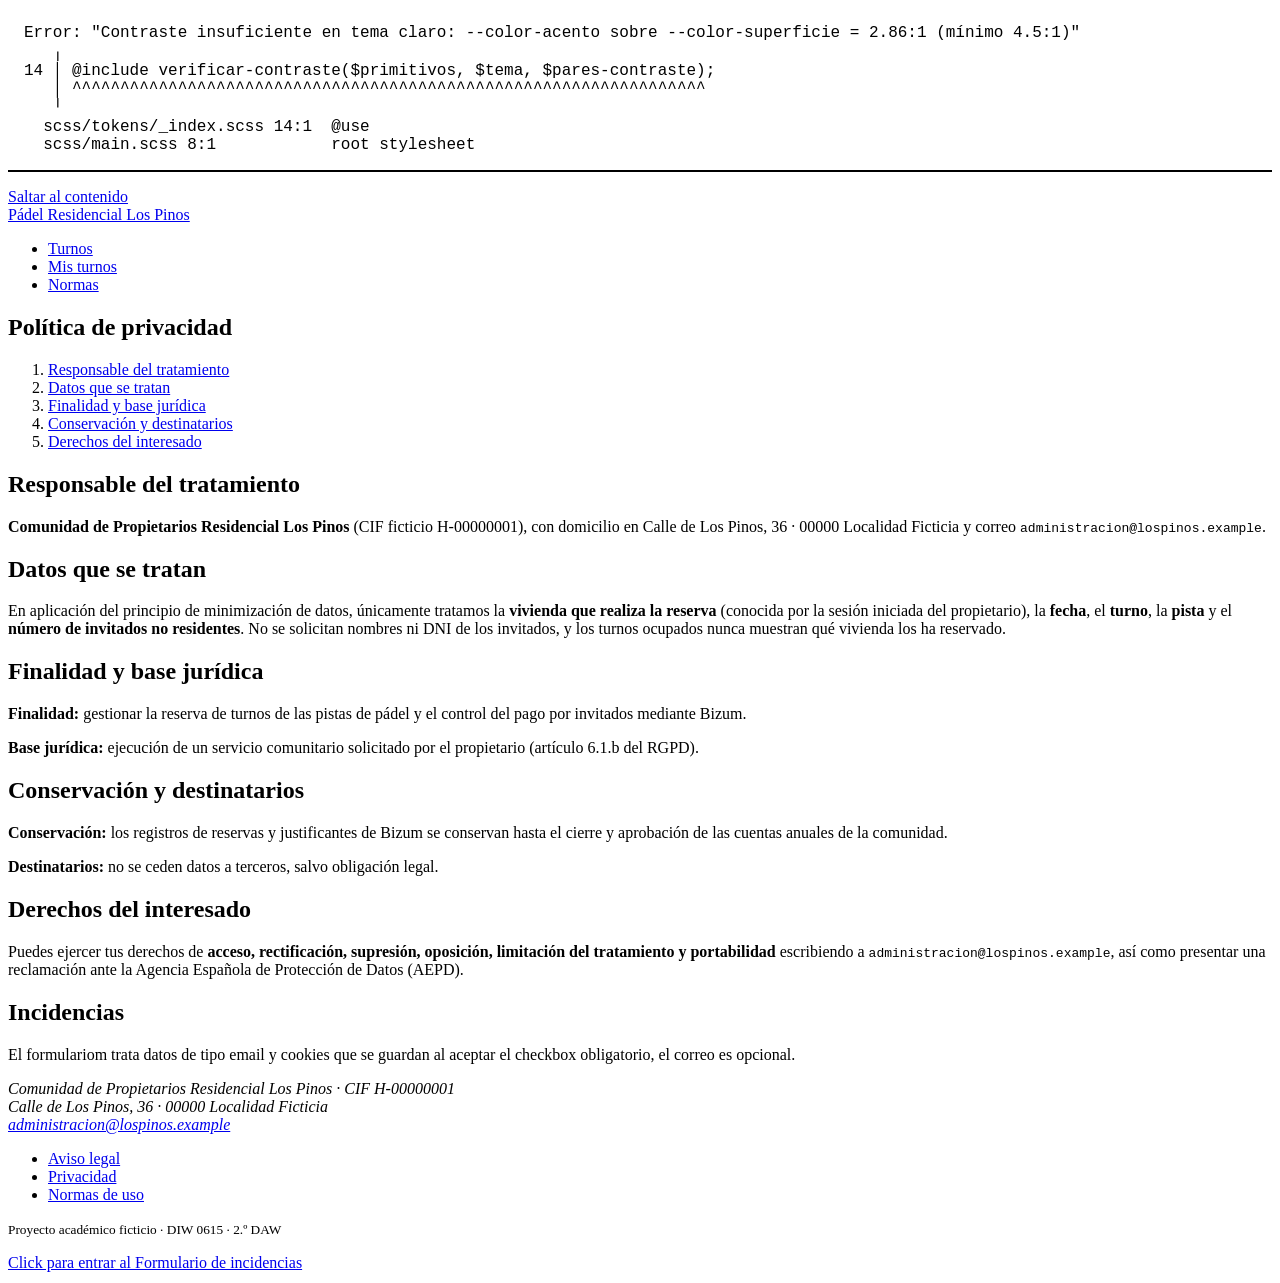
<file: privacidad.html>
<!doctype html>
<html lang="es">
<head>
  <meta charset="utf-8">
  <meta name="viewport" content="width=device-width, initial-scale=1">
  <title>Privacidad · Pádel Residencial Los Pinos</title>
  <link rel="stylesheet" href="css/estilos.css">
</head>
<body>
  <a class="salto" href="#contenido">Saltar al contenido</a>

  <header class="cabecera">
    <div class="cabecera__interior contenedor">
      <a class="cabecera__marca" href="index.html">Pádel Residencial Los Pinos</a>
      <nav class="menu" aria-label="Principal">
        <ul class="menu__lista">
          <li><a class="menu__enlace" href="index.html">Turnos</a></li>
          <li><a class="menu__enlace" href="mis-turnos.html">Mis turnos</a></li>
          <li><a class="menu__enlace" href="normas.html">Normas</a></li>
        </ul>
      </nav>
    </div>
  </header>

  <main id="contenido" class="contenedor">
    <article class="lectura">
      <h1>Política de privacidad</h1>

      <nav aria-label="Índice de privacidad">
        <ol>
          <li><a href="#responsable">Responsable del tratamiento</a></li>
          <li><a href="#datos">Datos que se tratan</a></li>
          <li><a href="#finalidad">Finalidad y base jurídica</a></li>
          <li><a href="#conservacion">Conservación y destinatarios</a></li>
          <li><a href="#derechos">Derechos del interesado</a></li>
        </ol>
      </nav>

      <section aria-labelledby="responsable">
        <h2 id="responsable">Responsable del tratamiento</h2>
        <p><strong>Comunidad de Propietarios Residencial Los Pinos</strong> (CIF ficticio H-00000001), con domicilio en Calle de Los Pinos, 36 · 00000 Localidad Ficticia y correo <code>administracion@lospinos.example</code>.</p>
      </section>

      <section aria-labelledby="datos">
        <h2 id="datos">Datos que se tratan</h2>
        <p>En aplicación del principio de minimización de datos, únicamente tratamos la <strong>vivienda que realiza la reserva</strong> (conocida por la sesión iniciada del propietario), la <strong>fecha</strong>, el <strong>turno</strong>, la <strong>pista</strong> y el <strong>número de invitados no residentes</strong>. No se solicitan nombres ni DNI de los invitados, y los turnos ocupados nunca muestran qué vivienda los ha reservado.</p>
      </section>

      <section aria-labelledby="finalidad">
        <h2 id="finalidad">Finalidad y base jurídica</h2>
        <p><strong>Finalidad:</strong> gestionar la reserva de turnos de las pistas de pádel y el control del pago por invitados mediante Bizum.</p>
        <p><strong>Base jurídica:</strong> ejecución de un servicio comunitario solicitado por el propietario (artículo 6.1.b del RGPD).</p>
      </section>

      <section aria-labelledby="conservacion">
        <h2 id="conservacion">Conservación y destinatarios</h2>
        <p><strong>Conservación:</strong> los registros de reservas y justificantes de Bizum se conservan hasta el cierre y aprobación de las cuentas anuales de la comunidad.</p>
        <p><strong>Destinatarios:</strong> no se ceden datos a terceros, salvo obligación legal.</p>
      </section>

      <section aria-labelledby="derechos">
        <h2 id="derechos">Derechos del interesado</h2>
        <p>Puedes ejercer tus derechos de <strong>acceso, rectificación, supresión, oposición, limitación del tratamiento y portabilidad</strong> escribiendo a <code>administracion@lospinos.example</code>, así como presentar una reclamación ante la Agencia Española de Protección de Datos (AEPD).</p>
      </section>
      <section aria-labelledby="incidencias">
        <h2 id="incidencias">Incidencias</h2>
        <p>El formulariom trata datos de tipo email y cookies que se guardan al aceptar el checkbox obligatorio, el correo es opcional.</p>
      </section>
    </article>
  </main>

  <footer class="pie">
    <div class="pie__interior contenedor">
      <address class="pie__datos">
        Comunidad de Propietarios Residencial Los Pinos · CIF H-00000001<br>
        Calle de Los Pinos, 36 · 00000 Localidad Ficticia<br>
        <a href="mailto:administracion@lospinos.example">administracion@lospinos.example</a>
      </address>
      <nav aria-label="Legal">
        <ul class="pie__enlaces">
          <li><a href="aviso-legal.html">Aviso legal</a></li>
          <li><a href="privacidad.html">Privacidad</a></li>
          <li><a href="normas.html">Normas de uso</a></li>
        </ul>
      </nav>
      <p class="pie__nota"><small>Proyecto académico ficticio · DIW 0615 · 2.º DAW</small></p>
    </div>
    <a href="incidencias.html">Click para entrar al Formulario de incidencias</a>
  </footer>
</body>
</html>
</file>
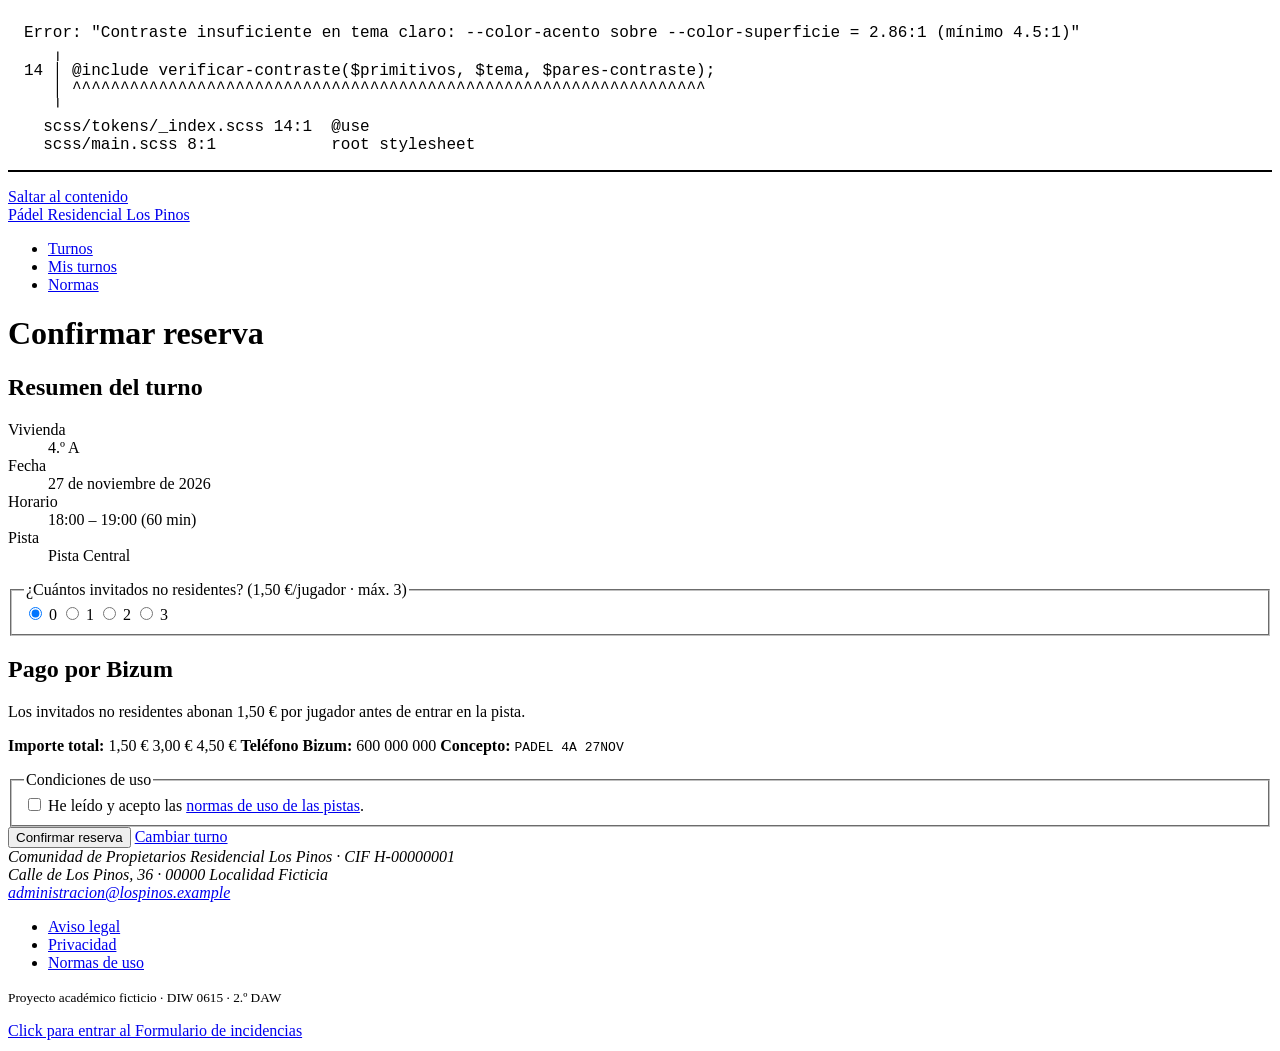
<file: reserva.html>
<!doctype html>
<html lang="es">
<head>
  <meta charset="utf-8">
  <meta name="viewport" content="width=device-width, initial-scale=1">
  <title>Confirmar reserva · Pádel Residencial Los Pinos</title>
  <link rel="stylesheet" href="css/estilos.css">
</head>
<body>
  <a class="salto" href="#contenido">Saltar al contenido</a>

  <header class="cabecera">
    <div class="cabecera__interior contenedor">
      <a class="cabecera__marca" href="index.html">Pádel Residencial Los Pinos</a>
      <nav class="menu" aria-label="Principal">
        <ul class="menu__lista">
          <li><a class="menu__enlace" href="index.html">Turnos</a></li>
          <li><a class="menu__enlace" href="mis-turnos.html">Mis turnos</a></li>
          <li><a class="menu__enlace" href="normas.html">Normas</a></li>
        </ul>
      </nav>
    </div>
  </header>

  <main id="contenido" class="contenedor">
    <h1>Confirmar reserva</h1>

    <div class="reserva">
      <section class="reserva__resumen" aria-labelledby="titulo-resumen">
        <h2 id="titulo-resumen">Resumen del turno</h2>
        <dl>
          <dt>Vivienda</dt>
          <dd>4.º A</dd>
          <dt>Fecha</dt>
          <dd>27 de noviembre de 2026</dd>
          <dt>Horario</dt>
          <dd>18:00 – 19:00 (60 min)</dd>
          <dt>Pista</dt>
          <dd>Pista Central</dd>
        </dl>
      </section>

      <form class="reserva__formulario" action="justificante.html" method="get">
        <fieldset class="invitados">
          <legend>¿Cuántos invitados no residentes? (1,50 €/jugador · máx. 3)</legend>
          <label class="invitados__opcion" for="inv-0">
            <input id="inv-0" class="invitados__control" type="radio" name="invitados" value="0" checked> 0
          </label>
          <label class="invitados__opcion" for="inv-1">
            <input id="inv-1" class="invitados__control" type="radio" name="invitados" value="1"> 1
          </label>
          <label class="invitados__opcion" for="inv-2">
            <input id="inv-2" class="invitados__control" type="radio" name="invitados" value="2"> 2
          </label>
          <label class="invitados__opcion" for="inv-3">
            <input id="inv-3" class="invitados__control" type="radio" name="invitados" value="3"> 3
          </label>
        </fieldset>

        <section class="aviso" aria-labelledby="titulo-pago">
          <h2 id="titulo-pago" class="aviso__titulo">Pago por Bizum</h2>
          <p>Los invitados no residentes abonan 1,50 € por jugador antes de entrar en la pista.</p>
          <p class="aviso__datos">
            <span>
              <strong>Importe total:</strong>
              <output class="aviso__importe aviso__importe--1" for="inv-1">1,50 €</output>
              <output class="aviso__importe aviso__importe--2" for="inv-2">3,00 €</output>
              <output class="aviso__importe aviso__importe--3" for="inv-3">4,50 €</output>
            </span>
            <span><strong>Teléfono Bizum:</strong> 600 000 000</span>
            <span><strong>Concepto:</strong> <code class="aviso__concepto">PADEL 4A 27NOV</code></span>
          </p>
        </section>

        <fieldset>
          <legend>Condiciones de uso</legend>
          <label class="casilla" for="aceptar-normas">
            <input id="aceptar-normas" type="checkbox" name="normas" required>
            <span>He leído y acepto las <a href="normas.html">normas de uso de las pistas</a>.</span>
          </label>
        </fieldset>

        <div class="reserva__acciones">
          <button class="boton boton--bloque" type="submit">Confirmar reserva</button>
          <a class="boton boton--secundario boton--bloque" href="index.html">Cambiar turno</a>
        </div>
      </form>
    </div>
  </main>

  <footer class="pie">
    <div class="pie__interior contenedor">
      <address class="pie__datos">
        Comunidad de Propietarios Residencial Los Pinos · CIF H-00000001<br>
        Calle de Los Pinos, 36 · 00000 Localidad Ficticia<br>
        <a href="mailto:administracion@lospinos.example">administracion@lospinos.example</a>
      </address>
      <nav aria-label="Legal">
        <ul class="pie__enlaces">
          <li><a href="aviso-legal.html">Aviso legal</a></li>
          <li><a href="privacidad.html">Privacidad</a></li>
          <li><a href="normas.html">Normas de uso</a></li>
        </ul>
      </nav>
      <p class="pie__nota"><small>Proyecto académico ficticio · DIW 0615 · 2.º DAW</small></p>
    </div>
    <a href="incidencias.html">Click para entrar al Formulario de incidencias</a>
  </footer>
</body>
</html>
</file>
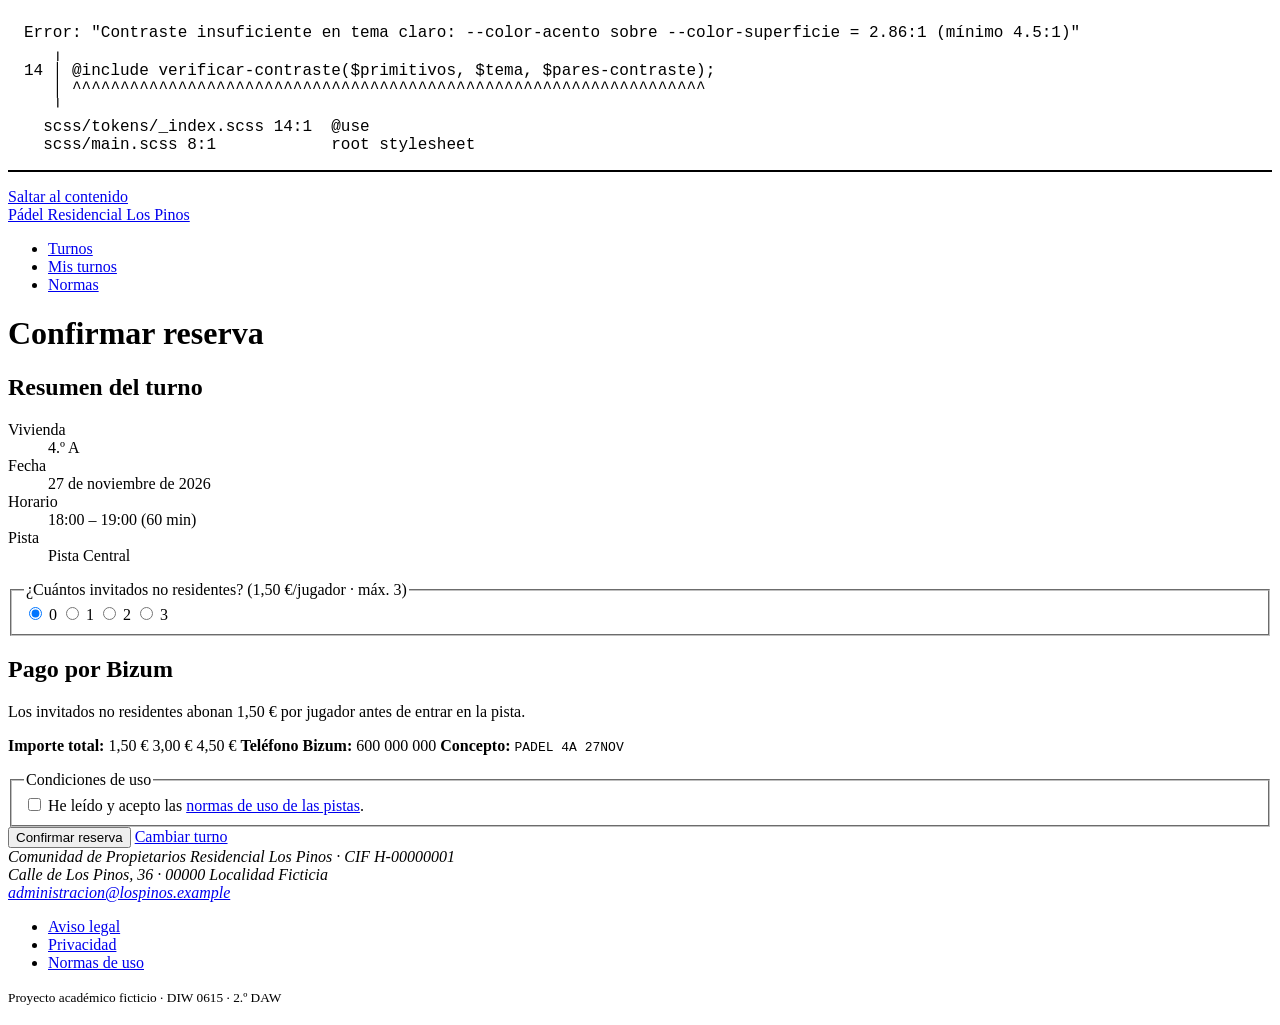
<file: reservas.html>
<!doctype html>
<html lang="es">
<head>
  <meta charset="utf-8">
  <meta name="viewport" content="width=device-width, initial-scale=1">
  <title>Confirmar reserva · Pádel Residencial Los Pinos</title>
  <link rel="stylesheet" href="css/estilos.css">
</head>
<body>
  <a class="salto" href="#contenido">Saltar al contenido</a>

  <header class="cabecera">
    <div class="cabecera__interior contenedor">
      <a class="cabecera__marca" href="index.html">Pádel Residencial Los Pinos</a>
      <nav class="menu" aria-label="Principal">
        <ul class="menu__lista">
          <li><a class="menu__enlace" href="index.html">Turnos</a></li>
          <li><a class="menu__enlace" href="mis-turnos.html">Mis turnos</a></li>
          <li><a class="menu__enlace" href="normas.html">Normas</a></li>
        </ul>
      </nav>
    </div>
  </header>

  <main id="contenido" class="contenedor">
    <h1>Confirmar reserva</h1>

    <div class="reserva">
      <section class="reserva__resumen" aria-labelledby="titulo-resumen">
        <h2 id="titulo-resumen">Resumen del turno</h2>
        <dl>
          <dt>Vivienda</dt>
          <dd>4.º A</dd>
          <dt>Fecha</dt>
          <dd>27 de noviembre de 2026</dd>
          <dt>Horario</dt>
          <dd>18:00 – 19:00 (60 min)</dd>
          <dt>Pista</dt>
          <dd>Pista Central</dd>
        </dl>
      </section>

      <form class="reserva__formulario" action="justificante.html" method="get">
        <fieldset class="invitados">
          <legend>¿Cuántos invitados no residentes? (1,50 €/jugador · máx. 3)</legend>
          <label class="invitados__opcion" for="inv-0">
            <input id="inv-0" class="invitados__control" type="radio" name="invitados" value="0" checked> 0
          </label>
          <label class="invitados__opcion" for="inv-1">
            <input id="inv-1" class="invitados__control" type="radio" name="invitados" value="1"> 1
          </label>
          <label class="invitados__opcion" for="inv-2">
            <input id="inv-2" class="invitados__control" type="radio" name="invitados" value="2"> 2
          </label>
          <label class="invitados__opcion" for="inv-3">
            <input id="inv-3" class="invitados__control" type="radio" name="invitados" value="3"> 3
          </label>
        </fieldset>

        <section class="aviso" aria-labelledby="titulo-pago">
          <h2 id="titulo-pago" class="aviso__titulo">Pago por Bizum</h2>
          <p>Los invitados no residentes abonan 1,50 € por jugador antes de entrar en la pista.</p>
          <p class="aviso__datos">
            <span>
              <strong>Importe total:</strong>
              <output class="aviso__importe aviso__importe--1" for="inv-1">1,50 €</output>
              <output class="aviso__importe aviso__importe--2" for="inv-2">3,00 €</output>
              <output class="aviso__importe aviso__importe--3" for="inv-3">4,50 €</output>
            </span>
            <span><strong>Teléfono Bizum:</strong> 600 000 000</span>
            <span><strong>Concepto:</strong> <code class="aviso__concepto">PADEL 4A 27NOV</code></span>
          </p>
        </section>

        <fieldset>
          <legend>Condiciones de uso</legend>
          <label class="casilla" for="aceptar-normas">
            <input id="aceptar-normas" type="checkbox" name="normas" required>
            <span>He leído y acepto las <a href="normas.html">normas de uso de las pistas</a>.</span>
          </label>
        </fieldset>

        <div class="reserva__acciones">
          <button class="boton boton--bloque" type="submit">Confirmar reserva</button>
          <a class="boton boton--secundario boton--bloque" href="index.html">Cambiar turno</a>
        </div>
      </form>
    </div>
  </main>

  <footer class="pie">
    <div class="pie__interior contenedor">
      <address class="pie__datos">
        Comunidad de Propietarios Residencial Los Pinos · CIF H-00000001<br>
        Calle de Los Pinos, 36 · 00000 Localidad Ficticia<br>
        <a href="mailto:administracion@lospinos.example">administracion@lospinos.example</a>
      </address>
      <nav aria-label="Legal">
        <ul class="pie__enlaces">
          <li><a href="aviso-legal.html">Aviso legal</a></li>
          <li><a href="privacidad.html">Privacidad</a></li>
          <li><a href="normas.html">Normas de uso</a></li>
        </ul>
      </nav>
      <p class="pie__nota"><small>Proyecto académico ficticio · DIW 0615 · 2.º DAW</small></p>
    </div>
  </footer>
</body>
</html>
</file>
<file: css/estilos.css>
/* Error: "Contraste insuficiente en tema claro: --color-acento sobre --color-superficie = 2.86:1 (mínimo 4.5:1)"
 *    ,
 * 14 | @include verificar-contraste($primitivos, $tema, $pares-contraste);
 *    | ^^^^^^^^^^^^^^^^^^^^^^^^^^^^^^^^^^^^^^^^^^^^^^^^^^^^^^^^^^^^^^^^^^
 *    '
 *   scss/tokens/_index.scss 14:1  @use
 *   scss/main.scss 8:1            root stylesheet */

body::before {
  font-family: "Source Code Pro", "SF Mono", Monaco, Inconsolata, "Fira Mono",
      "Droid Sans Mono", monospace, monospace;
  white-space: pre;
  display: block;
  padding: 1em;
  margin-bottom: 1em;
  border-bottom: 2px solid black;
  content: 'Error: "Contraste insuficiente en tema claro: --color-acento sobre --color-superficie = 2.86:1 (m\ed nimo 4.5:1)"\a    \2577 \a 14 \2502  @include verificar-contraste($primitivos, $tema, $pares-contraste);\a    \2502  ^^^^^^^^^^^^^^^^^^^^^^^^^^^^^^^^^^^^^^^^^^^^^^^^^^^^^^^^^^^^^^^^^^\a    \2575 \a   scss/tokens/_index.scss 14:1  @use\a   scss/main.scss 8:1            root stylesheet';
}
</file>
